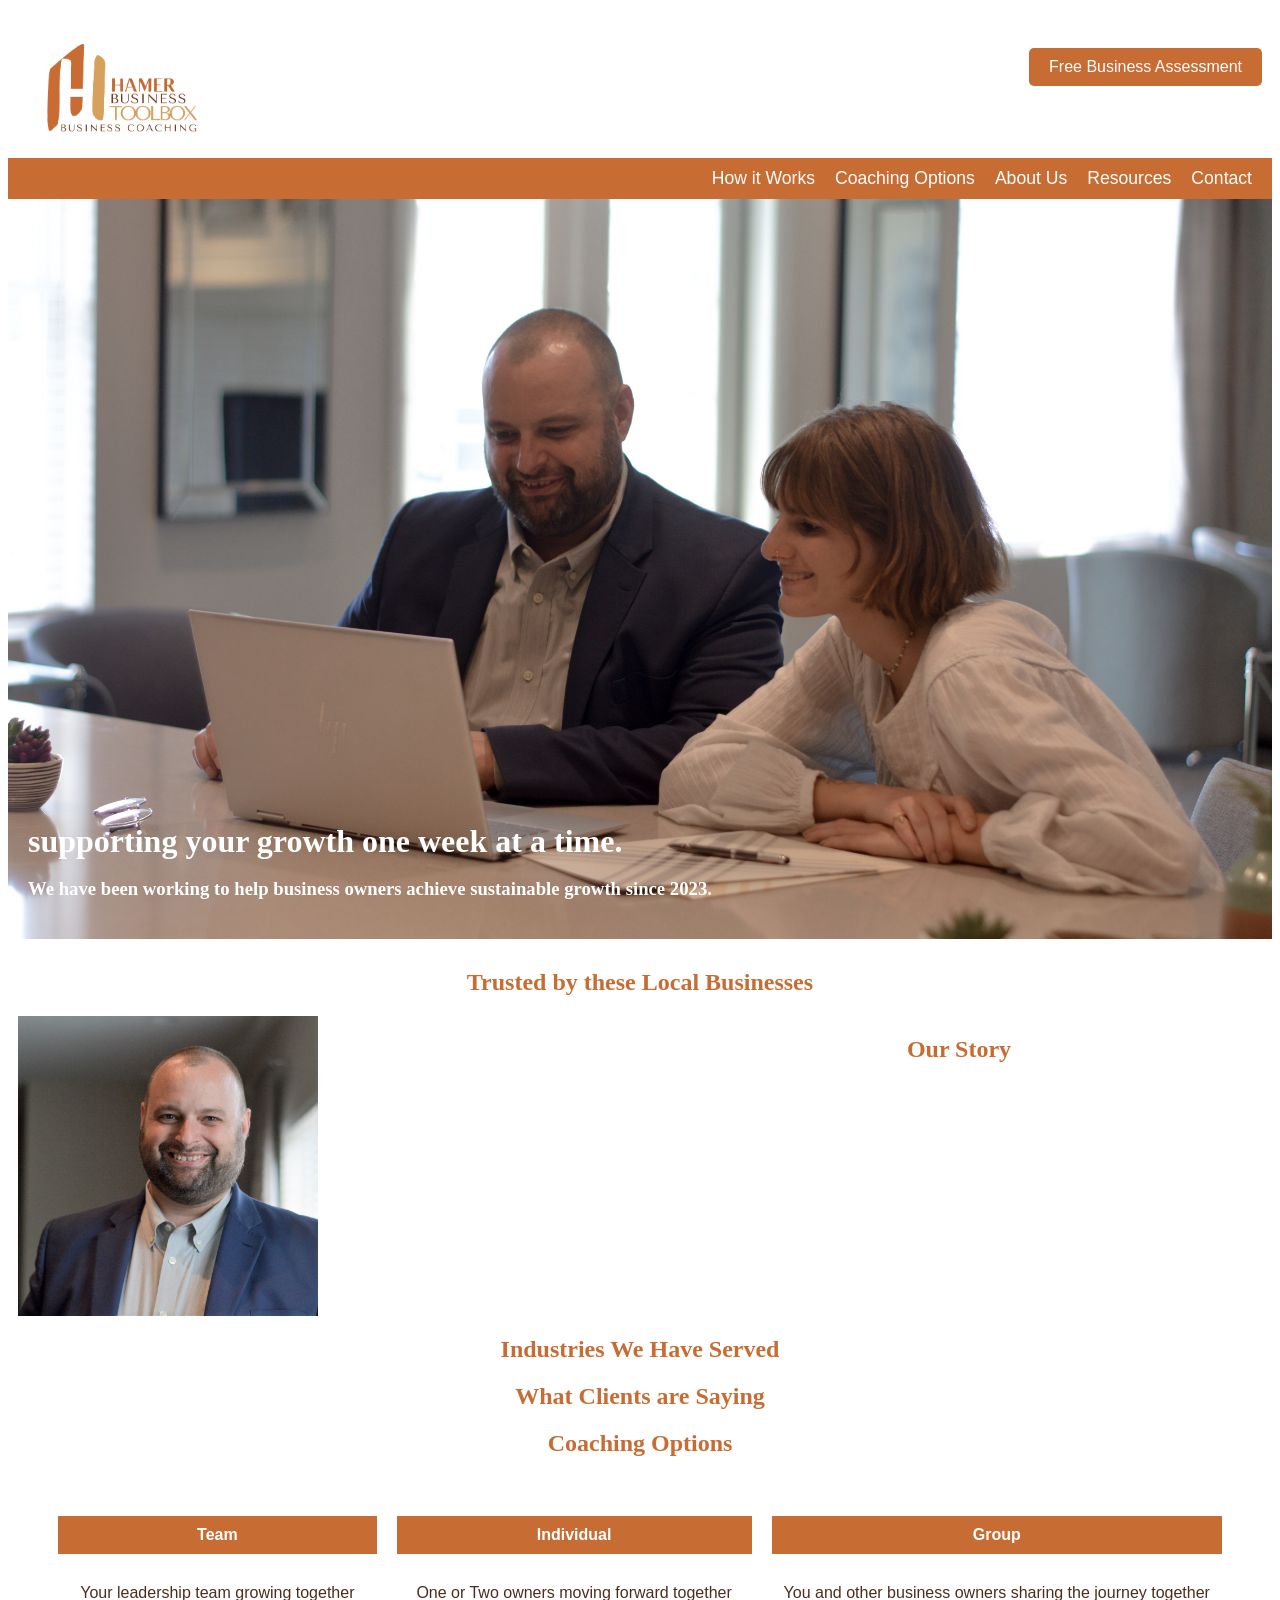
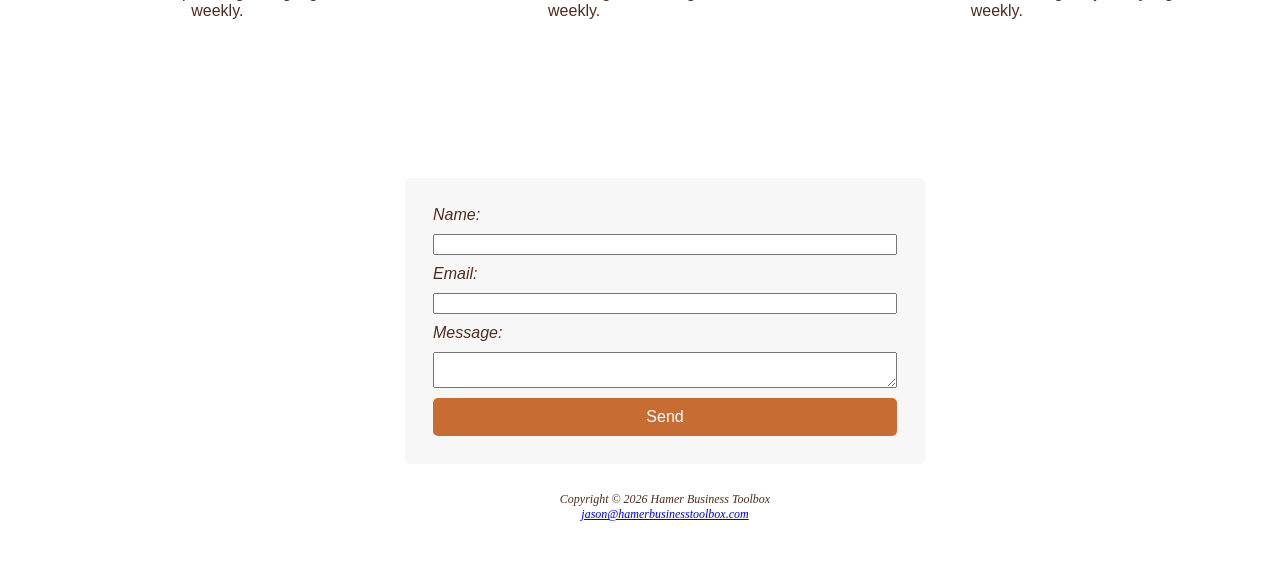
<file: index.html>
<!DOCTYPE html>
<html lang="en">
<head>
<title>Hamer Business Toolbox</title>
<meta charset="utf-8">
<meta name="viewport"
content="width=device-width, initial-scale=1.0">
<link href="hbt.css" rel="stylesheet">
</head>
<body>
<header>
    <div class="logo-container"><a href="index.html"><img src="logo.png" alt="Hamer Business Toolbox Logo"></a></div>
    <div class="lead-button">
    <button>
            <a href="contact.html">Free Business Assessment</a>
     </button>
    </div>
</header>
<nav>
        <a href="how-it-works.html">How it Works</a>
        <a href="coaching-options.html">Coaching Options</a>
        <a href="about-us.html">About Us</a>
        <a href="resources.html">Resources</a>
        <a href="contact.html">Contact</a>
</nav>
<div id="homehero">
    <h1>supporting your growth one week at a time.</h1>
    <h3>We have been working to help business owners achieve sustainable growth since 2023.</h3>
</div>
<main>
<div class="trusted-businesses">
<h2>Trusted by these Local Businesses</h2>
</div>
<div class="our-story">
<div class="headshot-container"><a href="about-us.html"><img src="headshot.png" alt="Jason Hamer smiling in a blue blazer and light shirt, posed for a portrait indoors against a softly lit background."></a></div>
    <div>
    <h2>Our Story</h2>
</div>
</div>
<h2>Industries We Have Served</h2>
<h2>What Clients are Saying</h2>
<h2>Coaching Options</h2>
<table>
    <tr>
        <th>Team</th>
        <th>Individual</th>
        <th>Group</th>
    </tr>
    <tr>
        <td>Your leadership team growing together weekly.</td>
        <td>One or Two owners moving forward together weekly.</td>
        <td>You and other business owners sharing the journey together weekly.</td>
    </tr>
</table>

</main>
<footer>
    <div id="contact">
    <div>
        <form>
            <label for="name">Name:</label>
            <input type="text" id="name" name="name" required>
            <label for="email">Email:</label>
            <input type="email" id="email" name="email" required>
            <label for="message">Message:</label>
            <textarea id="message" name="message" required></textarea>
            <button type="submit">Send</button>
        </form>
    </div>
</div>
Copyright &copy; 2026 Hamer Business Toolbox<br><a href="mailto:jason@hamerbusinesstoolbox.com">jason@hamerbusinesstoolbox.com</a>
</footer>
</body> 
</html>
</file>
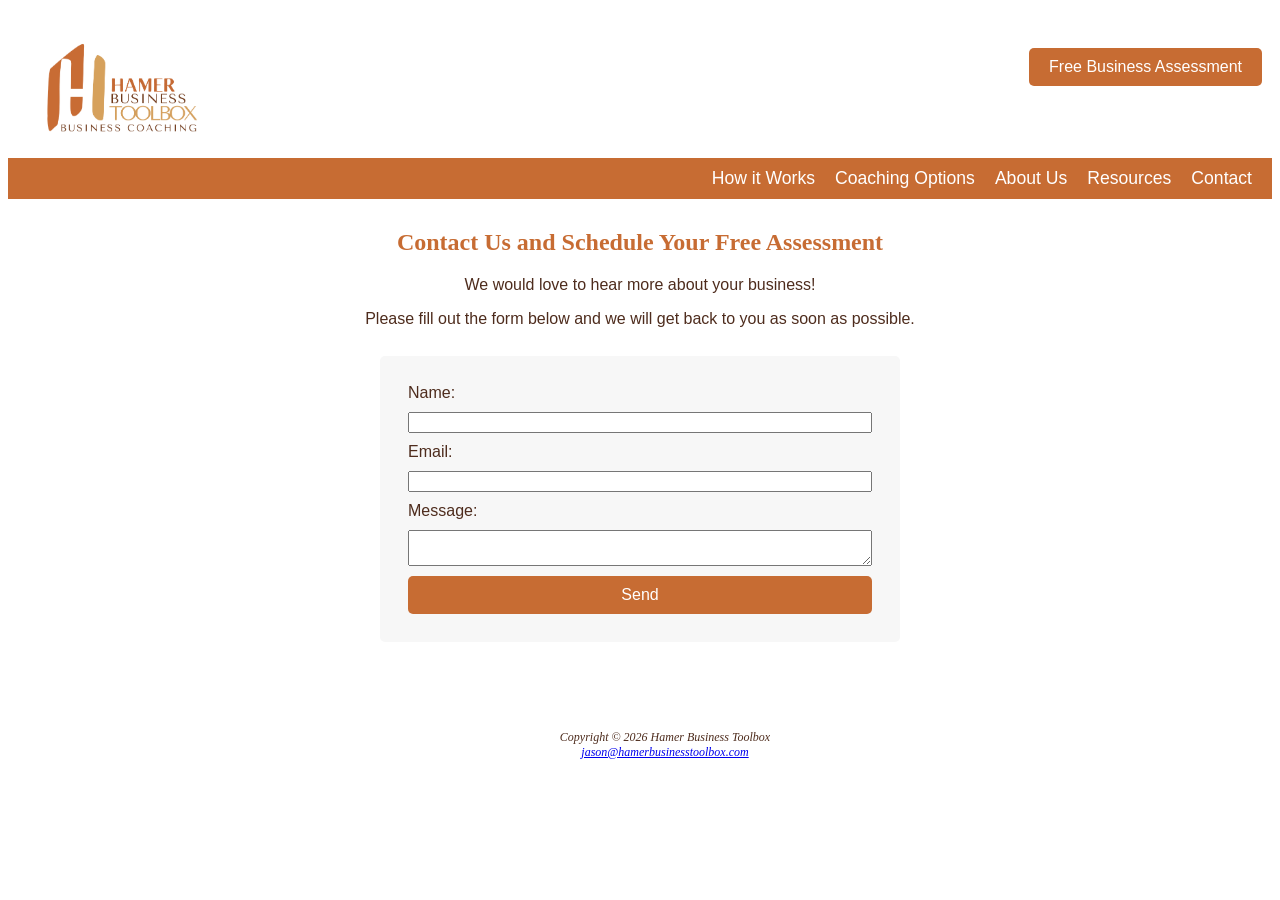
<file: contact.html>
<!DOCTYPE html>
<html lang="en">
<head>
<title>Hamer Business Toolbox: Free Business Assessment</title>
<meta charset="utf-8">
<meta name="viewport"
content="width=device-width, initial-scale=1.0">
<link href="hbt.css" rel="stylesheet">
</head>
<body>
<header>
    <div class="logo-container"><a href="index.html"><img src="logo.png" alt="Hamer Business Toolbox Logo"></a></div>
    <div class="lead-button">
    <button>
            <a href="contact.html">Free Business Assessment</a>
     </button>
    </div>
</header>
<nav>
        <a href="how-it-works.html">How it Works</a>
        <a href="coaching-options.html">Coaching Options</a>
        <a href="about-us.html">About Us</a>
        <a href="resources.html">Resources</a>
        <a href="contact.html">Contact</a>
       
</nav>
<main>
 <h2>Contact Us and Schedule Your Free Assessment</h2>
 <p>We would love to hear more about your business!  </p>
    <p>Please fill out the form below and we will get back to you as soon as possible.</p>
    <div id="contact">
    <div>
        <form>
            <label for="name">Name:</label>
            <input type="text" id="name" name="name" required>
            <label for="email">Email:</label>
            <input type="email" id="email" name="email" required>
            <label for="message">Message:</label>
            <textarea id="message" name="message" required></textarea>
            <button type="submit">Send</button>
        </form>
    </div>
</div>
</main>
<footer>
Copyright &copy; 2026 Hamer Business Toolbox<br><a href="mailto:jason@hamerbusinesstoolbox.com">jason@hamerbusinesstoolbox.com</a>
</footer>
</body> 
</html>
</file>
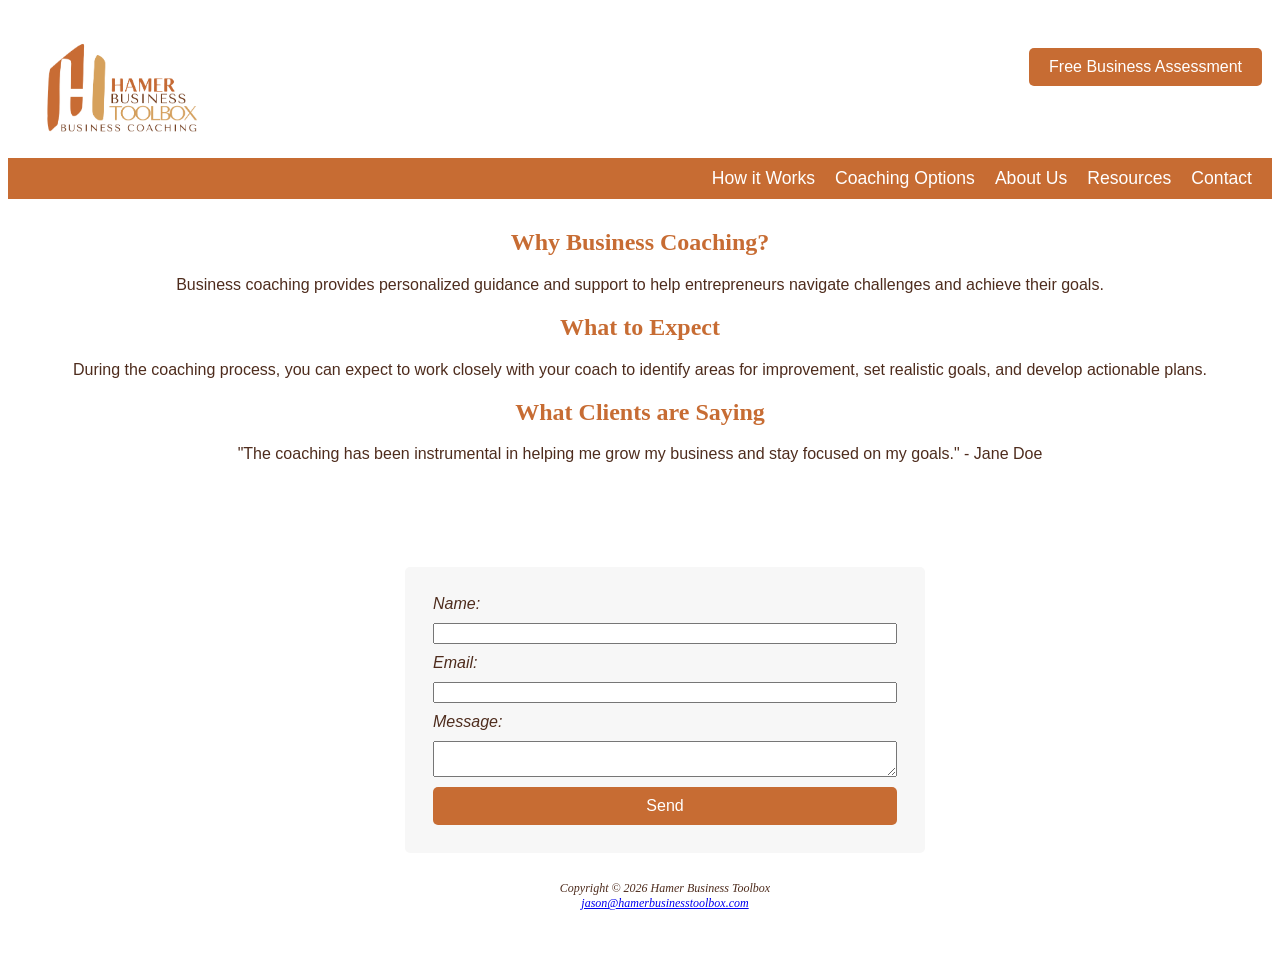
<file: how-it-works.html>
<!DOCTYPE html>
<html lang="en">
<head>
<title>Hamer Business Toolbox: How Coaching Works</title>
<meta charset="utf-8">
<meta name="viewport"
content="width=device-width, initial-scale=1.0">
<link href="hbt.css" rel="stylesheet">
</head>
<body>
<header>
    <div class="logo-container"><a href="index.html"><img src="logo.png" alt="Hamer Business Toolbox Logo"></a></div>
    <div class="lead-button">
    <button>
            <a href="contact.html">Free Business Assessment</a>
     </button>
    </div>
</header>
<nav>
        <a href="how-it-works.html">How it Works</a>
        <a href="coaching-options.html">Coaching Options</a>
        <a href="about-us.html">About Us</a>
        <a href="resources.html">Resources</a>
        <a href="contact.html">Contact</a>
       
</nav>
<main>
<h2>Why Business Coaching?</h2>
<p>Business coaching provides personalized guidance and support to help entrepreneurs navigate challenges and achieve their goals.</p>
<h2>What to Expect</h2>
<p>During the coaching process, you can expect to work closely with your coach to identify areas for improvement, set realistic goals, and develop actionable plans.</p>
<h2>What Clients are Saying</h2>
<p>"The coaching has been instrumental in helping me grow my business and stay focused on my goals." - Jane Doe</p>
</main>
<footer>
    <div id="contact">
    <div>
        <form>
            <label for="name">Name:</label>
            <input type="text" id="name" name="name" required>
            <label for="email">Email:</label>
            <input type="email" id="email" name="email" required>
            <label for="message">Message:</label>
            <textarea id="message" name="message" required></textarea>
            <button type="submit">Send</button>
        </form>
    </div>
</div>
Copyright &copy; 2026 Hamer Business Toolbox<br><a href="mailto:jason@hamerbusinesstoolbox.com">jason@hamerbusinesstoolbox.com</a>
</footer>
</body> 
</html>
</file>
<file: hbt.css>
body { background-color: #ffffff;
       color: #4e2c1d;
       font-family: Arial, Helvetica, sans-serif;
 }
header { background-color: #ffffff;
     color: #c76c33;
     margin-bottom: 0; 
     height: 120px;
     text-align: center;
     padding-top: 30px;
     padding-left: 20px;
       a:link { color: #ffffff;
              text-decoration: none; }
       a:visited { color: #ffffff; 
               text-decoration: none; }
       a:hover { color: #90c7E3; 
               text-decoration: none; }
} 
button {
       background-color: #c76c33;
       color: #ffffff;
       border: none;
       padding: 10px 20px;
       cursor: pointer;
       font-size: 100%;
       border-radius: 5px;
}
nav {  background-color: #c76c33;
       display: flex;
       flex-wrap: wrap;
       justify-content: right;
       gap: 20px;
       margin-top: 0px;
       padding: 10px 20px;
       font-size: 110%;
       text-align: right;
       vertical-align: center;
       a:link { color: #ffffff; }
       a:visited { color: #d6a15c; }
       a:hover { color: #3a5f47; }
}
nav a {text-decoration: none;}
h1 {font-family: Georgia, Times New Roman, serif;
       color: #c76c33;
       font-size: 2em;
       margin-top: 0; margin-bottom: 0; 
}
h2 { color: #c76c33;
   font-family: Georgia, Times New Roman, serif; 
}
h3 { color: #3a5f47;
    font-family: Georgia, Times New Roman, serif; 
}
dt { color: #4e2c1d; }
ul { list-style-image: url(marker.gif);}
nav ul { list-style-image: none; }
footer { font-size: 75%;
       font-style: italic;
       text-align: center;
       font-family: Georgia, Times New Roman, serif;
       padding: 50px;
       margin-left: 50px;
       background-color: #FFFFFF;
}
.logo-container {
       float: left;
       background-image: url('logo.png');
       background-size: contain;
       background-repeat: no-repeat;
}
.logo-container img {
       display: block;
       width: 180px;
       height: auto;
}
.lead-button {
       float: right;
       margin: 10px;
}
#contact {font-size: 90%;}
main {padding: 0px 0px 0px 0px;    
       display: block;
       background-color: #FFFFFF;
       margin: 10px;
       overflow: auto;
       text-align: center;
       
}
table {
       border-collapse: collapse;
       width: 100%;
       margin-bottom: 20px;
       justify-content: space-evenly;
       display: flex;
}
table, th, td {
       border: 20px solid #ffffff;
}
th, td {
       padding: 10px;
       text-align: center;
       justify-content: center;
       align-items: center;
}
th {
       background-color: #c76c33;
       color: #ffffff;
}
#homehero {background-image: url(home.jpg);
       display: flex;
       flex-direction: column;
       justify-content: flex-end;
       background-size: cover;
       background-repeat: no-repeat;
       background-position: center;
       height: 700px;
       text-align: left;
       padding: 20px;
       h1, h2, h3 { color: #ffffff; }
}
.our-story {
  display: grid;
  grid-template-columns: repeat(2, 1fr);
  gap: 2rem;
}
.headshot-container img {
       display: block;
       width: 300px;
       height: auto;
       align-items: center;
       justify-content: center;
}
#contact form {
       display: grid;
       gap: 10px;
       width: min(100% - 32px, 520px);
       box-sizing: border-box;
       margin: 28px auto;
       padding: 28px;
       text-align: left;
       font-family: Arial, Helvetica, sans-serif;
       font-size: 1rem;
       background-color: #f7f7f7;
       border-radius: 5px;
}
</file>
